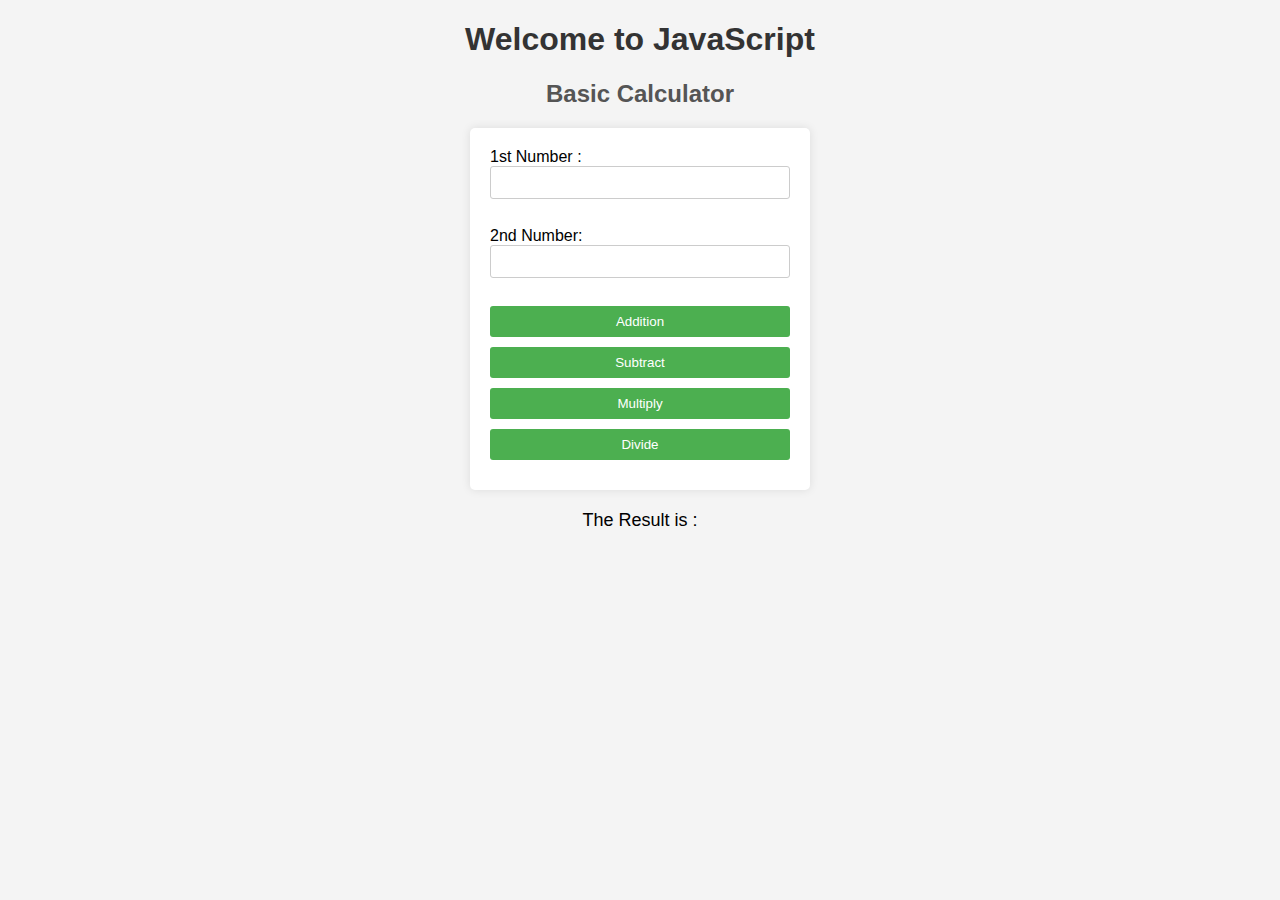
<file: Basic Calculator/index.html>
<!DOCTYPE html>
<html>
<head>
<meta charset="utf-8" />
<title>JavaScript program to calculate multiplication and division of two numbers</title>
<link rel="stylesheet" type="text/css" href="style.css">
</head>
<body>
<h1>Welcome to JavaScript</h1>
<h2>Basic Calculator</h2>
<div class="Input">
    <form>
        1st Number : <input type="text" id="firstNumber" /><br>
        2nd Number: <input type="text" id="secondNumber" /><br>
        <input type="button" onClick="addBy()" value="Addition" />
        <input type="button" onClick="subtractBy()" value="Subtract" />
        <input type="button" onClick="multiplyBy()" value="Multiply" />
        <input type="button" onClick="divideBy()" value="Divide" />
    </form>
</div>
<div class="Output">
    <p>The Result is : <br>
        <span id="result"></span>
    </p>
</div>
<script src="first.js"></script>
</body>
</html>
</file>
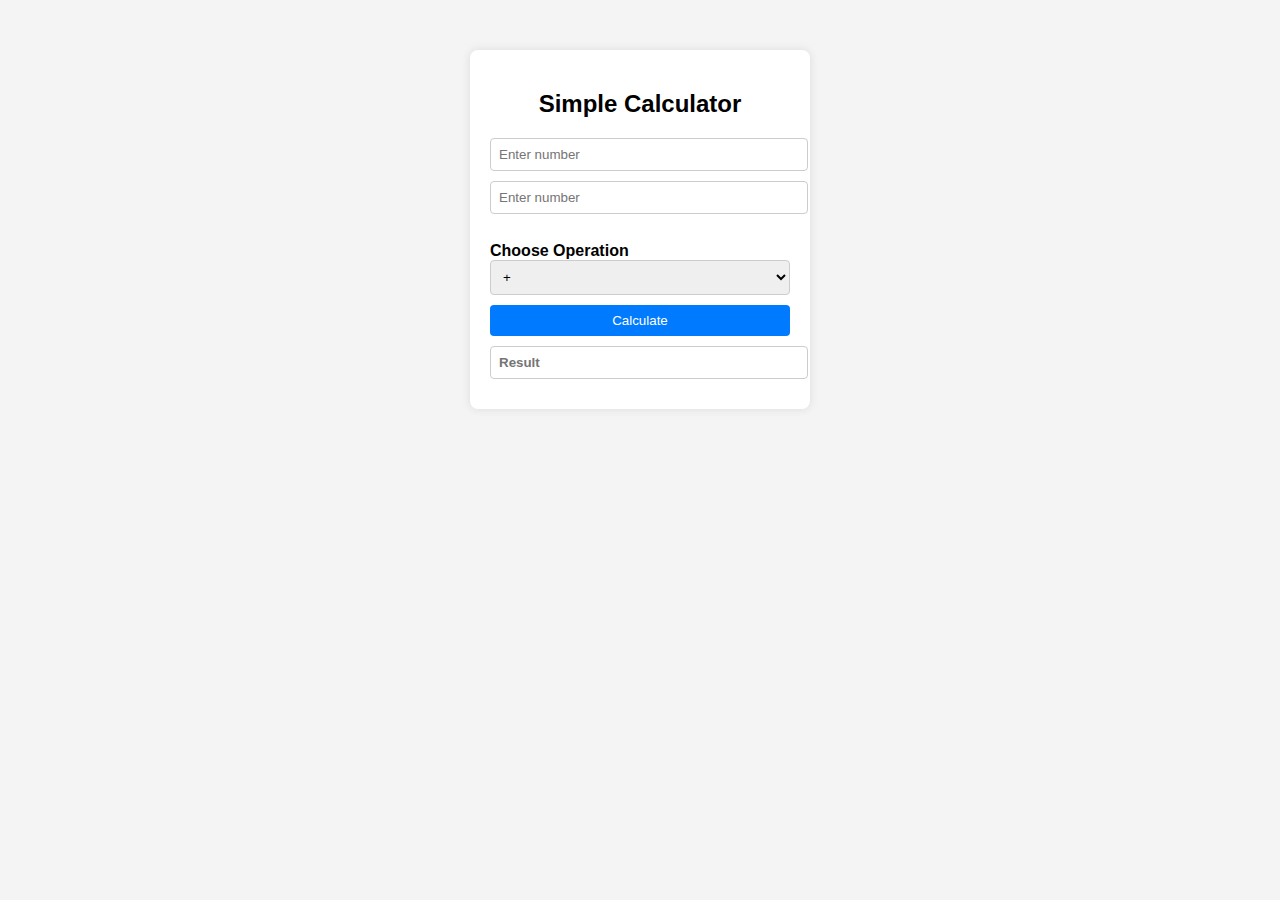
<file: calculator/index.html>
<!DOCTYPE html>
<html lang="en">
<head>
  <meta charset="UTF-8">
  <title>Simple Calculator</title>
  <link rel="stylesheet" href="styles.css">
</head>
<body>
  <div class="container">
    <h2>Simple Calculator</h2>
    <form id="calculator">
      <input type="text" id="num1" placeholder="Enter number">
      <input type="text" id="num2" placeholder="Enter number">
      <br><b>Choose Operation</b>
      <select id="operator">
        <option value="+">+</option>
        <option value="-">-</option>
        <option value="*">*</option>
        <option value="/">/</option>
        <option value="%">%</option>
      </select>
      <button type="button" onclick="calculate()">Calculate</button>
      <input type="text" id="result" placeholder="Result" readonly>
    </form>
  </div>

  <script src="script.js"></script>
</body>
</html>
</file>
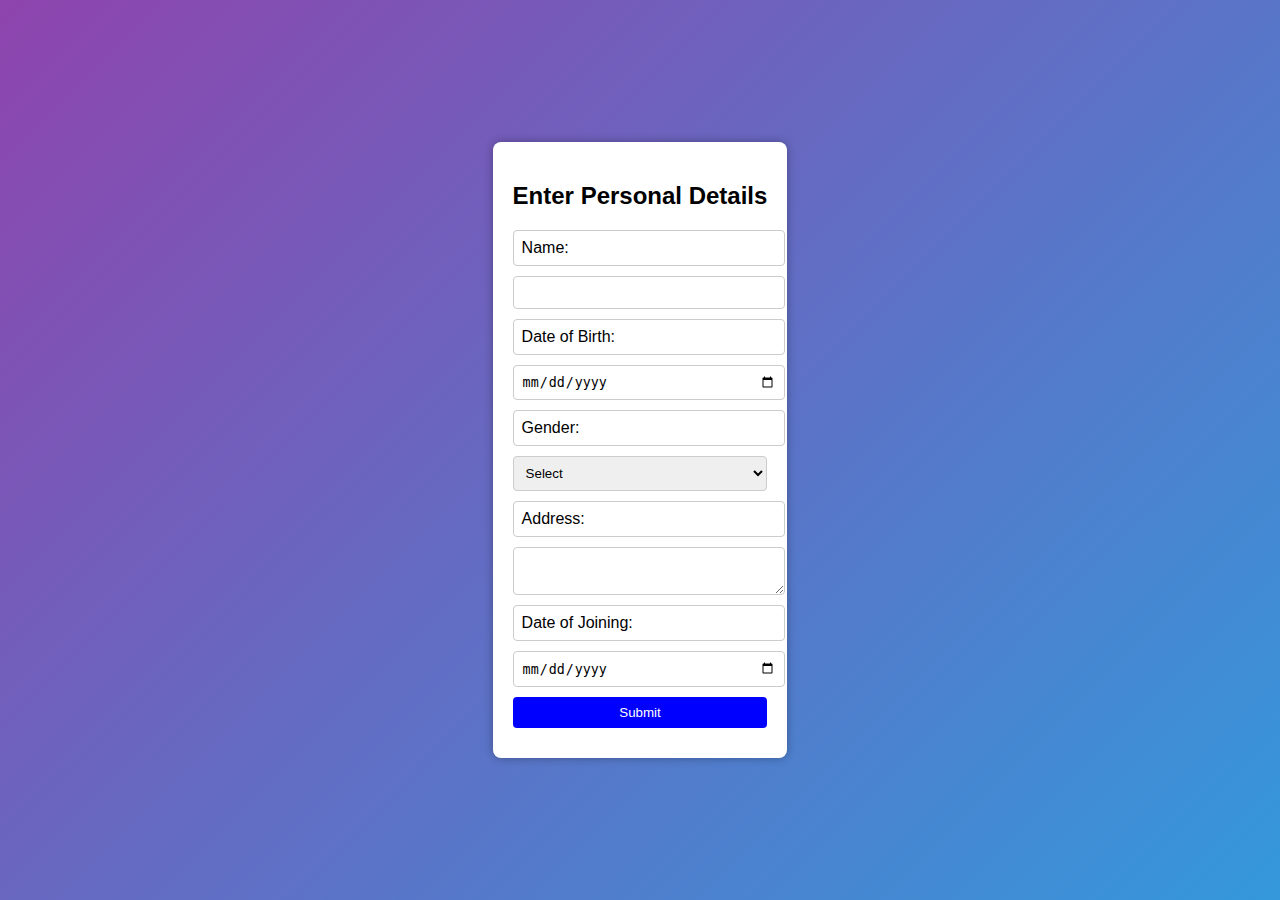
<file: EnterDetails/index.html>
<!DOCTYPE html>
<html lang="en">
<head>
  <meta charset="UTF-8">
  <title>Personal Details</title>
  <link rel="stylesheet" href="styles.css">
</head>
<body>
  <div class="container">
    <h2>Enter Personal Details</h2>
    <form id="personalDetailsForm">
      <label for="name">Name:</label>
      <input type="text" id="name" required>

      <label for="dob">Date of Birth:</label>
      <input type="date" id="dob" required>

      <label for="gender">Gender:</label>
      <select id="gender" required>
        <option value="">Select</option>
        <option value="male">Male</option>
        <option value="female">Female</option>
        <option value="other">Other</option>
      </select>

      <label for="address">Address:</label>
      <textarea id="address" required></textarea>

      <label for="dateOfJoining">Date of Joining:</label>
      <input type="date" id="dateOfJoining" required>

      <button type="submit">Submit</button>
    </form>
  </div>

  <script src="script.js"></script>
</body>
</html>
</file>
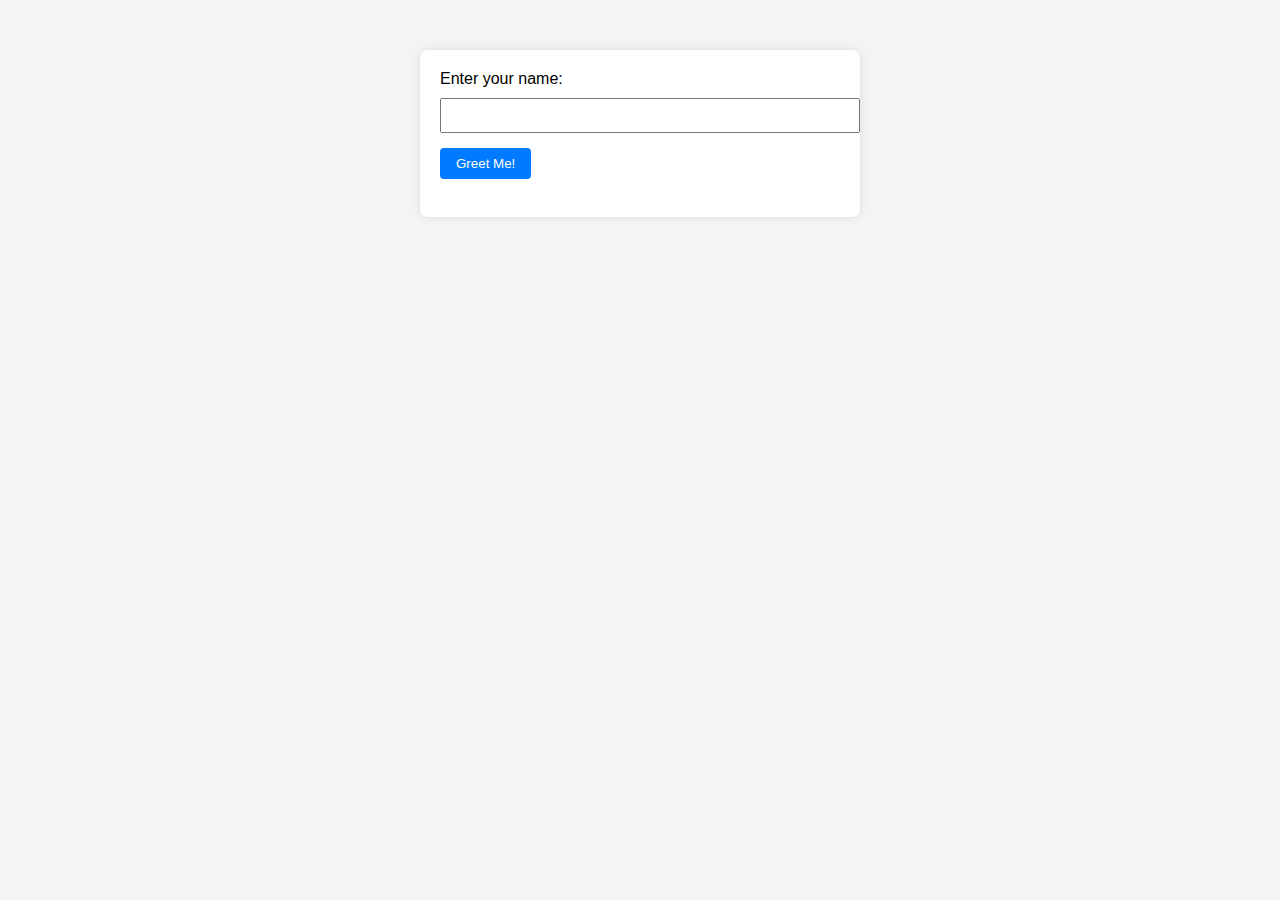
<file: GreetbyTime/index.html>
<!DOCTYPE html>
<html lang="en">
<head>
  <meta charset="UTF-8">
  <title>Greeting</title>
  <link rel="stylesheet" href="styles.css">
</head>
<body>
  <div class="container">
    <label for="nameInput">Enter your name:</label>
    <input type="text" id="nameInput">
    <button onclick="displayGreeting()">Greet Me!</button>
    <p id="greetingMessage"></p>

  </div>

  <script src="script.js"></script>
</body>
</html>
</file>
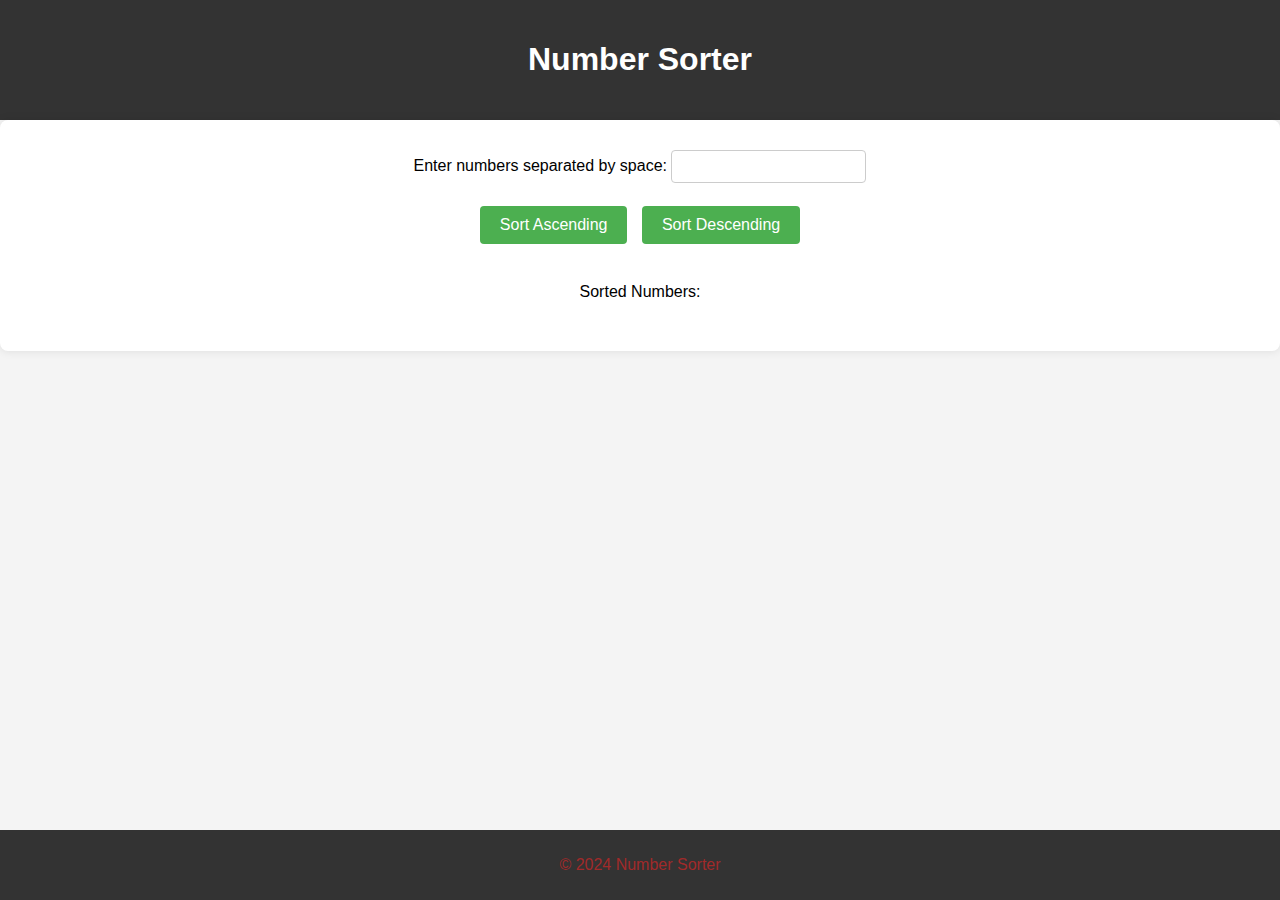
<file: Number Sorter/index.html>
<!DOCTYPE html>
<html lang="en">
<head>
  <meta charset="UTF-8">
  <title>Sorting Numbers</title>
  <link rel="stylesheet" href="style.css">
  <script src="script.js" defer></script>
</head>
<body>
  <header>
    <h1>Number Sorter</h1>
  </header>

  <main class="container">
    <label for="numberInput">Enter numbers separated by space:</label>
    <input type="text" id="numberInput">
    <br><br>
    <button onclick="sortAscending()">Sort Ascending</button>
    <button onclick="sortDescending()">Sort Descending</button>
    <br><br>
    <p>Sorted Numbers:</p>
    <div id="result" class="result"></div>
  </main>

  <footer>
    <p>&copy; 2024 Number Sorter</p>
  </footer>
</body>
</html>
</file>
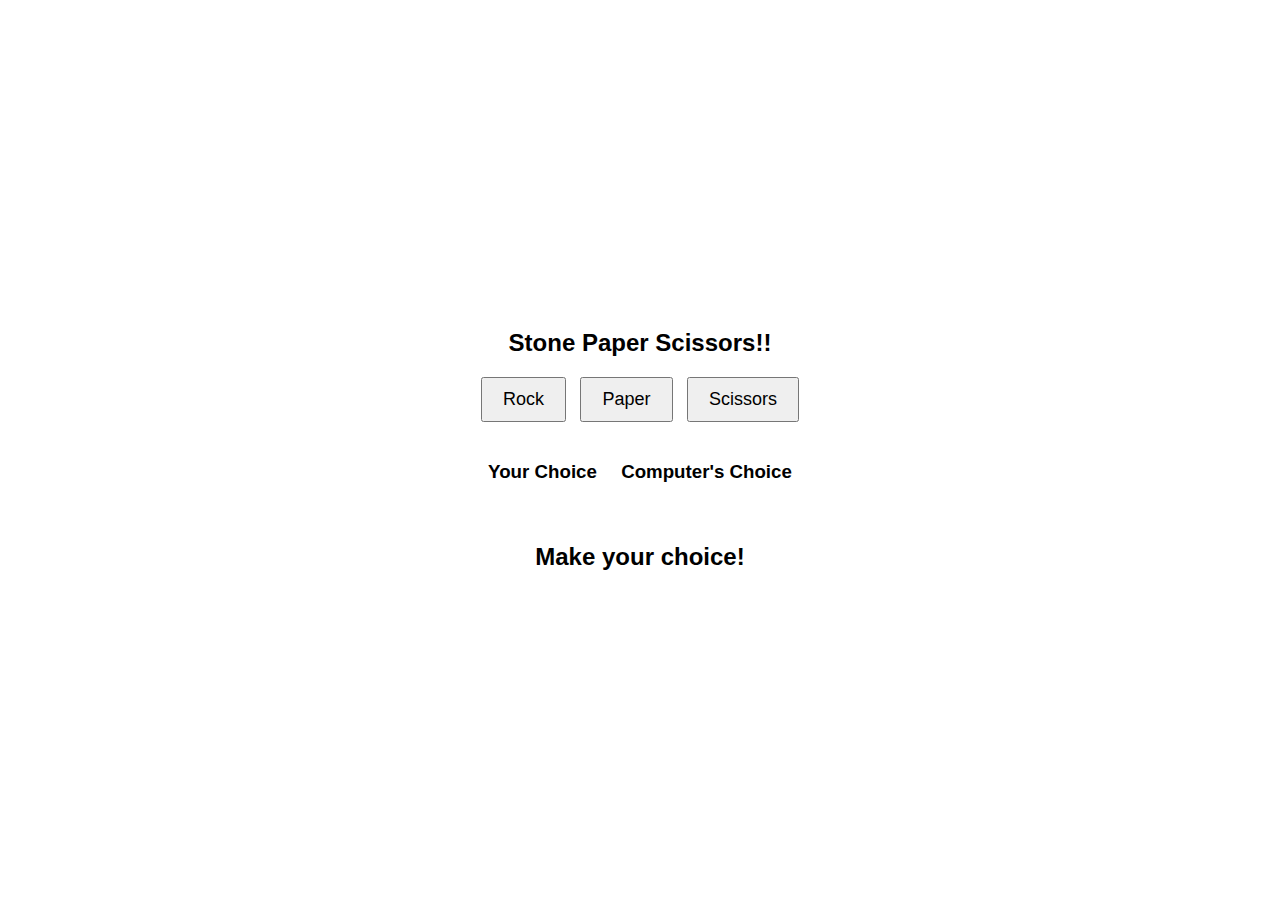
<file: StonePaperScissor/index.html>
<!DOCTYPE html>
<html lang="en">
<head>
  <meta charset="UTF-8">
  <title>Rock Paper Scissors</title>
  <link rel="stylesheet" href="styles.css">
</head>
<body>
    
    <div class="game">
        <h2>Stone Paper Scissors!!</h2>
        <div class="options">
          <button class="rock" onclick="playGame('rock')">Rock</button>
          <button class="paper" onclick="playGame('paper')">Paper</button>
          <button class="scissors" onclick="playGame('scissors')">Scissors</button>
        </div>
        <div class="result">
          <div class="choice-container">
            <div class="choice">
              <h3>Your Choice</h3>
              <div class="player-choice" id="player-choice"></div>
            </div>
            <div class="choice">
              <h3>Computer's Choice</h3>
              <div class="computer-choice" id="computer-choice"></div>
            </div>
          </div>
          <h2 id="result">Make your choice!</h2>
         
        </div>
      </div>
      
      
      
  <script src="script.js"></script>
</body>
</html>
</file>
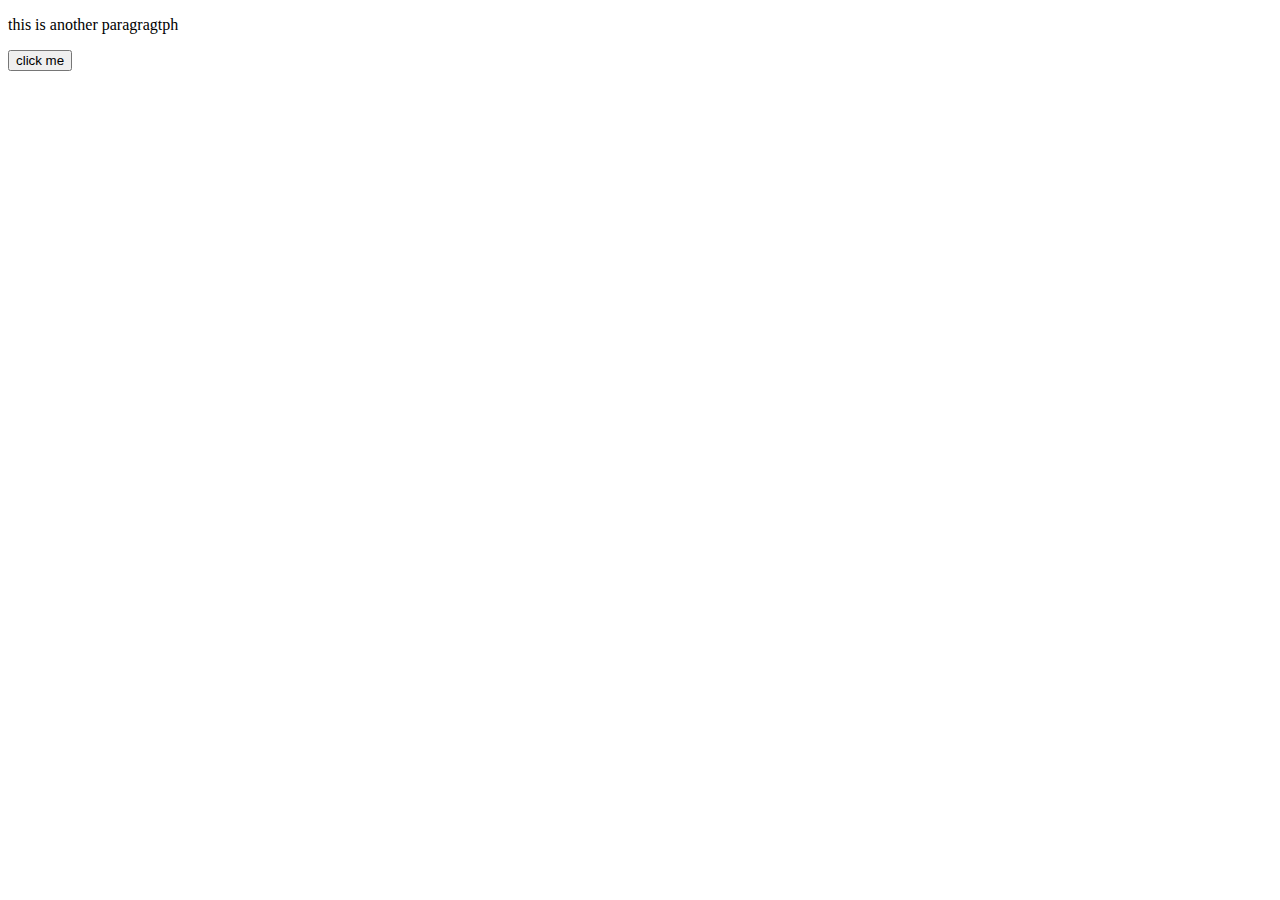
<file: learnjquery/demo1.html>
<!DOCTYPE html>
<html lang="en">
<head>
    <meta charset="UTF-8">
    <meta name="viewport" content="width=device-width, initial-scale=1.0">
    <title>Document</title>
    <script src="js/jquery-3.7.1.js"></script>
    <script>
        $(document).ready(function(){
          $("#btn").click(function(){
            $("#test").hide();
          });
        });
        </script>
</head>
<body>
    <p id="test">
        this is another paragragtph
    </p>
    <button id="btn">
        click me
    </button>
</body>
</html>
</file>
<file: Basic Calculator/style.css>
/* style.css */

body {
    font-family: Arial, sans-serif;
    background-color: #f4f4f4;
    margin: 0;
    padding: 0;
}

h1 {
    text-align: center;
    color: #333;
}

h2 {
    text-align: center;
    color: #555;
}

.Input {
    width: 300px;
    margin: 20px auto;
    padding: 20px;
    background-color: #fff;
    border-radius: 5px;
    box-shadow: 0 0 10px rgba(0, 0, 0, 0.1);
}

.Input form {
    display: flex;
    flex-direction: column;
}

.Input input[type="text"],
.Input input[type="button"] {
    margin-bottom: 10px;
    padding: 8px;
    border: 1px solid #ccc;
    border-radius: 3px;
}

.Input input[type="button"] {
    cursor: pointer;
    background-color: #4caf50;
    color: white;
    border: none;
}

.Input input[type="button"]:hover {
    background-color: #45a049;
}

.Output {
    text-align: center;
    margin-top: 20px;
}

.Output p {
    font-size: 18px;
}
</file>
<file: calculator/styles.css>
body {
    font-family: Arial, sans-serif;
    background-color: #f4f4f4;
  }
  
  .container {
    max-width: 300px;
    margin: 50px auto;
    padding: 20px;
    background-color: #fff;
    border-radius: 8px;
    box-shadow: 0 0 10px rgba(0, 0, 0, 0.1);
  }
  
  h2 {
    text-align: center;
  }
  
  input[type="text"],
  select,
  button {
    display: block;
    width: 100%;
    margin-bottom: 10px;
    padding: 8px;
  }
  
  input[type="text"],
  select {
    border-radius: 4px;
    border: 1px solid #ccc;
  }
  
  button {
    background-color: #007bff;
    color: #fff;
    border: none;
    border-radius: 4px;
    cursor: pointer;
  }
  
  button:hover {
    background-color: #0056b3;
  }
  
  #result {
    font-weight: bold;
  }
</file>
<file: EnterDetails/styles.css>
body {
    /* Gradient background */
    background: linear-gradient(135deg, #3498db, #8e44ad);
    /* For additional browser support */
    background: -webkit-linear-gradient(135deg, #3498db, #8e44ad);
    background: -moz-linear-gradient(135deg, #3498db, #8e44ad);
    background: -o-linear-gradient(135deg, #3498db, #8e44ad);
    /* Ensures text is readable on the background */
    color: black;
    font-family: Arial, sans-serif;
    margin: 0;
    padding: 0;
    height: 100vh;
    display: flex;
    justify-content: center;
    align-items: center;
  }
  
  .container {
    max-width: 400px;
    padding: 20px;
    background-color: rgba(255, 255, 255, 255); /* Add a semi-transparent white background to the container */
    border-radius: 8px;
    box-shadow: 0 0 10px rgba(0, 0, 0, 0.3);
  }
  
  /* Other styles remain the same */
  h2 {
    text-align: center;
  }
  
  label,
  input,
  select,
  textarea,
  button {
    display: block;
    width: 100%;
    margin-bottom: 10px;
    padding: 8px;
    border-radius: 4px;
    border: 1px solid #ccc;
  }
  
  button {
    background-color: blue;
    color: #fff;
    border: none;
    border-radius: 4px;
    cursor: pointer;
  }
  
  button:hover {
    background-color: #0056b3;
  }
</file>
<file: GreetbyTime/styles.css>
body {
    font-family: Arial, sans-serif;
    background-color: #f4f4f4;
  }
  
  .container {
    max-width: 400px;
    margin: 50px auto;
    padding: 20px;
    background-color: #fff;
    border-radius: 8px;
    box-shadow: 0 0 10px rgba(0, 0, 0, 0.1);
  }
  
  label {
    display: block;
    margin-bottom: 10px;
  }
  
  input {
    width: 100%;
    padding: 8px;
    margin-bottom: 15px;
  }
  
  button {
    padding: 8px 16px;
    background-color: #007bff;
    color: #fff;
    border: none;
    border-radius: 4px;
    cursor: pointer;
  }
  
  button:hover {
    background-color: #0056b3;
  }
  
  #greetingMessage {
    font-size: 18px;
    font-weight: bold;
  }
</file>
<file: Number Sorter/style.css>
body {
    font-family: Arial, sans-serif;
    background-color: #f4f4f4;
    margin: 0;
  }
  
  header {
    background-color: #333;
    color: #fff;
    text-align: center;
    padding: 20px 0;
  }
  
  footer {
    background-color: #333;
    color: #a12a2a;
    text-align: center;
    padding: 10px 0;
    position: absolute;
    bottom: 0;
    width: 100%;
  }
  
  .container {
    background-color: #fff;
    padding: 30px;
    border-radius: 8px;
    box-shadow: 0px 0px 10px rgba(0, 0, 0, 0.1);
    text-align: center;
  }
  
  input[type="text"] {
    padding: 8px;
    border-radius: 4px;
    border: 1px solid #ccc;
  }
  
  button {
    padding: 10px 20px;
    margin: 5px;
    border: none;
    border-radius: 4px;
    cursor: pointer;
    background-color: #4CAF50;
    color: white;
    font-size: 16px;
  }
  
  button:hover {
    background-color: #45a049;
  }
  
  .result {
    margin-top: 20px;
    font-weight: bold;
  }
</file>
<file: StonePaperScissor/styles.css>
body {
    font-family: Arial, sans-serif;
    display: flex;
    justify-content: center;
    align-items: center;
    height: 100vh;
    margin: 0;
  }
  
  .game {
    text-align: center;
  }
  
  .options {
    margin-bottom: 20px;
  }
  
  button {
    font-size: 18px;
    padding: 10px 20px;
    margin: 0 5px;
    cursor: pointer;
  }
  
  .result {
    display: flex;
    flex-direction: column;
  }
  
  .player-choice,
  .computer-choice {
    margin-top: 20px;
  }
  
  /* Add animation styles here */
  @keyframes shake {
    0% { transform: rotate(0deg); }
    25% { transform: rotate(-5deg); }
    50% { transform: rotate(5deg); }
    75% { transform: rotate(-5deg); }
    100% { transform: rotate(0deg); }
  }
  
  .shake-animation {
    animation: shake 0.4s ease-in-out;
  }
  #play-again {
    display: none;
  }
  .choice-container {
    display: flex;
    justify-content: space-around;
    margin-bottom: 20px;
  }
  
  .choice {
    text-align: center;
  }
  
  .player-choice img,
  .computer-choice img {
    max-width: 100px; /* Adjust as needed */
    max-height: 100px; /* Adjust as needed */
  }
</file>
